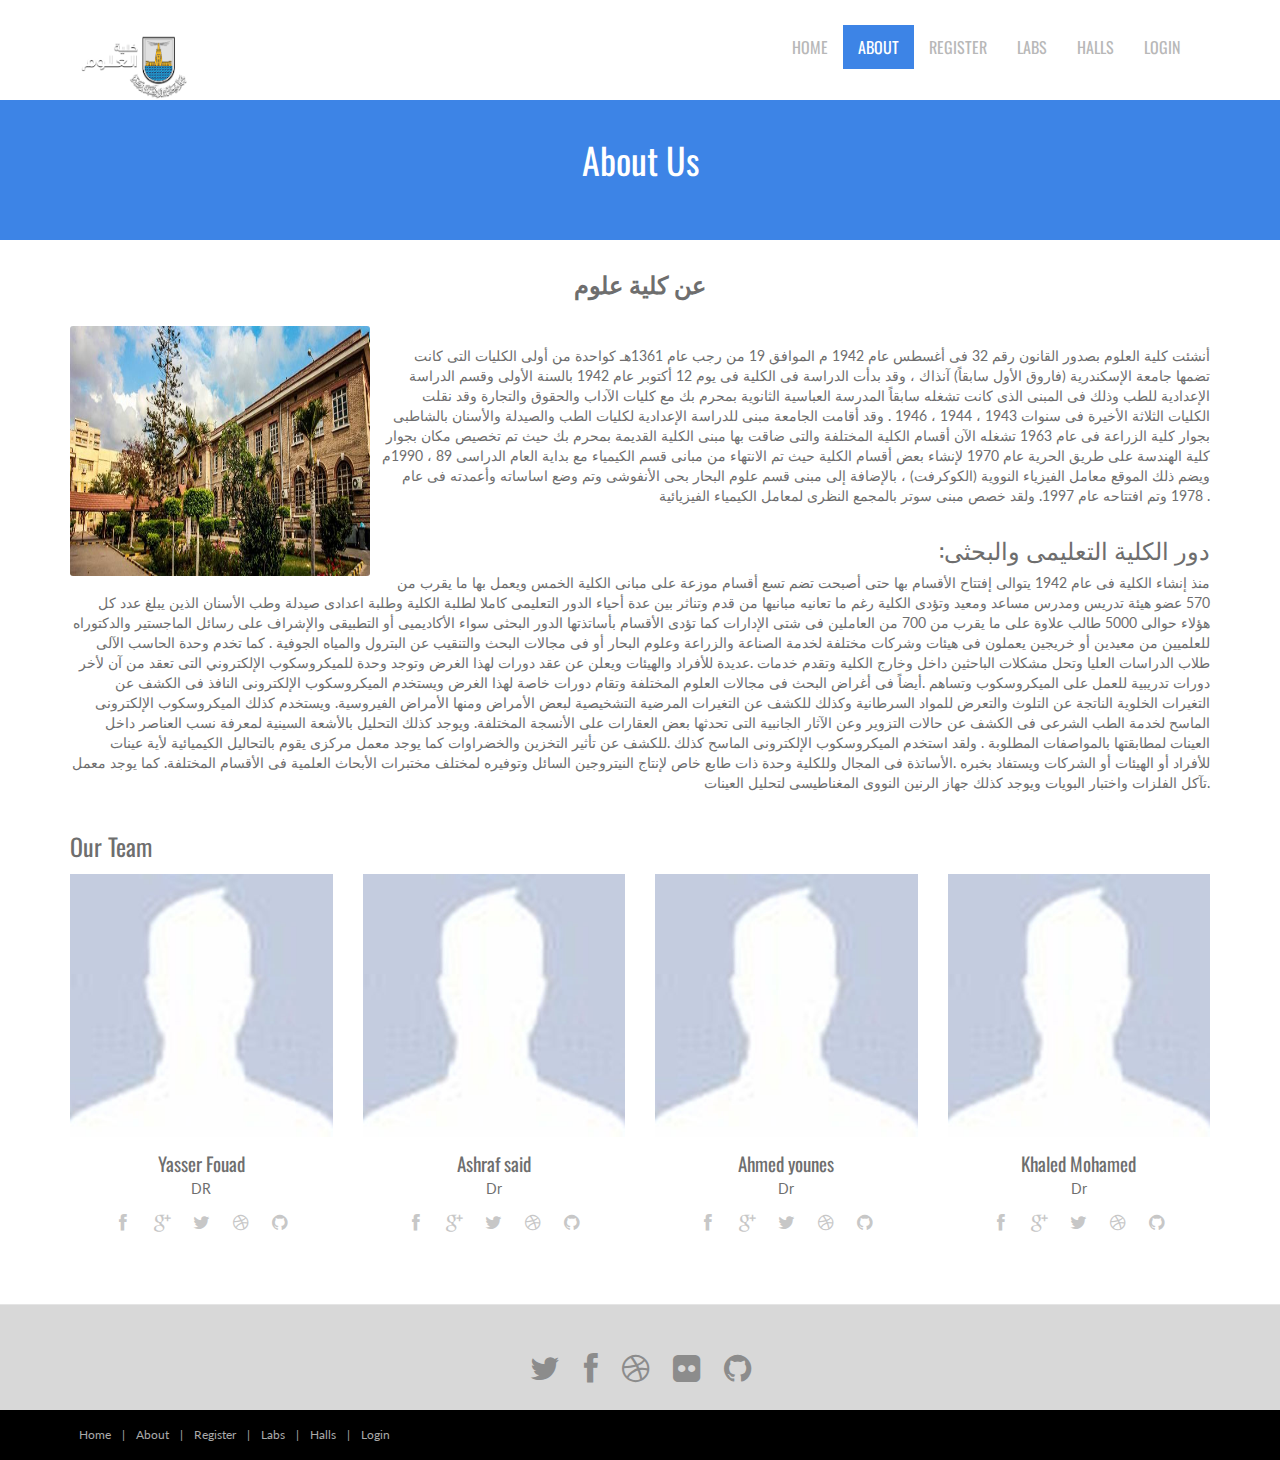
<file: about.html>
<!--
Author: WebThemez
Author URL: http://webthemez.com
License: Creative Commons Attribution 3.0 Unported
License URL: http://creativecommons.org/licenses/by/3.0/
-->
<!DOCTYPE html>
<html lang="en">
<head>
    <meta charset="utf-8">
    <meta name="viewport" content="width=device-width, initial-scale=1.0">
    <meta name="description" content="free-educational-responsive-web-template-webEdu">
    <meta name="author" content="webThemez.com">
    <title>Faculty Of Science</title>
    <link rel="shortcut icon" type="image/x-icon" href="assets/images/favicon.png">
    <link rel="stylesheet" media="screen" href="http://fonts.googleapis.com/css?family=Open+Sans:300,400,700">
    <link rel="stylesheet" href="assets/css/bootstrap.min.css">
    <link rel="stylesheet" href="assets/css/font-awesome.min.css">
    <!-- Custom styles for our template -->
    <link rel="stylesheet" href="assets/css/bootstrap-theme.css" media="screen">
    <link rel="stylesheet" href="assets/css/style.css">
    <!-- HTML5 shim and Respond.js IE8 support of HTML5 elements and media queries -->
    <!--[if lt IE 9]>
	<script src="assets/js/html5shiv.js"></script>
	<script src="assets/js/respond.min.js"></script>
	<![endif]-->
</head>

<body>
    <!-- Fixed navbar -->
    <div class="navbar navbar-inverse">
        <div class="container">
            <div class="navbar-header">
                <!-- Button for smallest screens -->
                <button type="button" class="navbar-toggle" data-toggle="collapse" data-target=".navbar-collapse"><span class="icon-bar"></span><span class="icon-bar"></span><span class="icon-bar"></span></button>
                <a class="navbar-brand" href="index.html">
                    <img src="assets/images/logo.png" alt="Techro HTML5 template"></a>
            </div>
            <div class="navbar-collapse collapse">
                <ul class="nav navbar-nav pull-right mainNav">
                    <li><a href="home.php">Home</a></li>
                    <li class="active"><a href="about.html">About</a></li>
                   	<li><a href="Register.php">Register</a></li>
					<li><a href="Labs.php">Labs</a></li>
					<li><a href="Halls.php">Halls</a></li>
                    <li><a href="Login.php">Login</a></li>
                </ul>
            </div>
            <!--/.nav-collapse -->
        </div>
    </div>
    <!-- /.navbar -->

 	<header id="head" class="secondary">
            <div class="container">
                    <h1>About Us</h1>
                    
                </div>
    </header>


    <!-- container -->
    <section class="container" align="right" >
        <div class="row">
            <!-- main content -->
            <section class="col-sm-8 maincontent">
                <h3 align="center"><strong>عن كلية علوم</strong></h3>
                <br>
                <p align="pull-right">
                    <img src="assets/images/about.jpg" alt="" class="img-rounded pull-left" width="300" height="250" align="left">
                    <br>
                    أنشئت كلية العلوم بصدور القانون رقم 32 فى أغسطس عام 1942 م الموافق 19 من رجب عام 1361هـ كواحدة من أولى الكليات التى كانت تضمها جامعة الإسكندرية (فاروق الأول سابقاً) آنذاك ، وقد بدأت الدراسة فى الكلية فى يوم 12 أكتوبر عام 1942 بالسنة الأولى وقسم الدراسة الإعدادية للطب وذلك فى المبنى الذى كانت تشغله سابقاً المدرسة العباسية الثانوية بمحرم بك مع كليات الآداب والحقوق والتجارة وقد نقلت الكليات الثلاثة الأخيرة فى سنوات 1943 ، 1944 ، 1946 . 
وقد أقامت الجامعة مبنى للدراسة الإعدادية لكليات الطب والصيدلة والأسنان بالشاطبى بجوار كلية الزراعة فى عام 1963 تشغله الآن أقسام الكلية المختلفة والتى ضاقت بها مبنى الكلية القديمة بمحرم بك حيث تم تخصيص مكان بجوار كلية الهندسة على طريق الحرية عام 1970 لإنشاء بعض أقسام الكلية حيث تم الانتهاء من مبانى قسم الكيمياء مع بداية العام الدراسى 89 ، 1990م ويضم ذلك الموقع معامل الفيزياء النووية (الكوكرفت) ، بالإضافة إلى مبنى قسم علوم البحار بحى الأنفوشى وتم وضع اساساته وأعمدته فى عام 1978 وتم افتتاحه عام 1997. ولقد خصص مبنى سوتر بالمجمع النظرى لمعامل الكيمياء الفيزيائية . 
                </p>
               
                <h3>:دور الكلية التعليمى والبحثى</h3>
                
                <p>منذ إنشاء الكلية فى عام 1942 يتوالى إفتتاح الأقسام بها حتى أصبحت تضم تسع أقسام موزعة على مبانى الكلية الخمس ويعمل بها ما يقرب من 570 عضو هيئة تدريس ومدرس مساعد ومعيد وتؤدى الكلية رغم ما تعانيه مبانيها من قدم وتناثر بين عدة أحياء الدور التعليمى كاملا لطلبة الكلية وطلبة اعدادى صيدلة وطب الأسنان الذين يبلغ عدد كل هؤلاء حوالى 5000 طالب علاوة على ما يقرب من 700 من العاملين فى شتى الإدارات كما تؤدى الأقسام بأساتذتها الدور البحثى سواء الأكاديميى أو التطبيقى والإشراف على رسائل الماجستير والدكتوراه للعلميين من معيدين أو خريجين يعملون فى هيئات وشركات مختلفة لخدمة الصناعة والزراعة وعلوم البحار أو فى مجالات البحث والتنقيب عن البترول والمياه الجوفية . 
كما تخدم وحدة الحاسب الآلى طلاب الدراسات العليا وتحل مشكلات الباحثين داخل وخارج الكلية وتقدم خدمات .عديدة للأفراد والهيئات ويعلن عن عقد دورات لهذا الغرض 
وتوجد وحدة للميكروسكوب الإلكتروني التى تعقد من آن لأخر دورات تدريبية للعمل على الميكروسكوب وتساهم .أيضاً فى أغراض البحث فى مجالات العلوم المختلفة وتقام دورات خاصة لهذا الغرض 
ويستخدم الميكروسكوب الإلكترونى النافذ فى الكشف عن التغيرات الخلوية الناتجة عن التلوث والتعرض للمواد السرطانية وكذلك للكشف عن التغيرات المرضية التشخيصية لبعض الأمراض ومنها الأمراض الفيروسية. ويستخدم كذلك الميكروسكوب الإلكترونى الماسح لخدمة الطب الشرعى فى الكشف عن حالات التزوير وعن الآثار الجانبية التى تحدثها بعض العقارات على الأنسجة المختلفة. ويوجد كذلك التحليل بالأشعة السينية لمعرفة نسب العناصر داخل العينات لمطابقتها بالمواصفات المطلوبة . ولقد استخدم الميكروسكوب الإلكترونى الماسح كذلك .للكشف عن تأثير التخزين والخضراوات 
كما يوجد معمل مركزى يقوم بالتحاليل الكيميائية لأية عينات للأفراد أو الهيئات أو الشركات ويستفاد بخبره .الأساتذة فى المجال 
وللكلية وحدة ذات طابع خاص لإنتاج النيتروجين السائل وتوفيره لمختلف مختبرات الأبحاث العلمية فى الأقسام المختلفة. 
كما يوجد معمل تآكل الفلزات واختبار البويات ويوجد كذلك جهاز الرنين النووى المغناطيسى لتحليل العينات. </p>
                
            </section>
            <!-- /main -->

            <!-- Sidebar -->
            

        </div>
    </section>
    <!-- /container -->
    <section class="team-content">
        <div class="container">
            <div class="row">
                <div class="col-md-12">
                    <h3>Our Team</h3>
                    
                </div>
            </div>
            <div class="row">

                <div class="col-md-3 col-sm-6 col-xs-6">
                    <!-- Team Member -->
                    <div class="team-member">
                        <!-- Image Hover Block -->
                        <div class="member-img">
                            <!-- Image  -->
                            <img class="img-responsive" src="assets/images/photo-1.jpg" alt="">
                        </div>
                        <!-- Member Details -->
                        <h4>Yasser Fouad</h4>
                        <!-- Designation -->
                        <span class="pos">DR</span>
                        <div class="team-socials">
                            <a href="#"><i class="fa fa-facebook"></i></a>
                            <a href="#"><i class="fa fa-google-plus"></i></a>
                            <a href="#"><i class="fa fa-twitter"></i></a>
                            <a href="#"><i class="fa fa-dribbble"></i></a>
                            <a href="#"><i class="fa fa-github"></i></a>
                        </div>
                    </div>
                </div>
                <div class="col-md-3 col-sm-6 col-xs-6">
                    <!-- Team Member -->
                    <div class="team-member pDark">
                        <!-- Image Hover Block -->
                        <div class="member-img">
                            <!-- Image  -->
                            <img class="img-responsive" src="assets/images/photo-2.jpg" alt="">
                        </div>
                        <!-- Member Details -->
                        <h4>Ashraf said </h4>
                        <!-- Designation -->
                        <span class="pos">Dr</span>
                        <div class="team-socials">
                            <a href="#"><i class="fa fa-facebook"></i></a>
                            <a href="#"><i class="fa fa-google-plus"></i></a>
                            <a href="#"><i class="fa fa-twitter"></i></a>
                            <a href="#"><i class="fa fa-dribbble"></i></a>
                            <a href="#"><i class="fa fa-github"></i></a>
                        </div>
                    </div>
                </div>
                <div class="col-md-3 col-sm-6 col-xs-6">
                    <!-- Team Member -->
                    <div class="team-member pDark">
                        <!-- Image Hover Block -->
                        <div class="member-img">
                            <!-- Image  -->
                            <img class="img-responsive" src="assets/images/photo-3.jpg" alt="">
                        </div>
                        <!-- Member Details -->
                        <h4>Ahmed younes</h4>
                        <!-- Designation -->
                        <span class="pos">Dr</span>
                        <div class="team-socials">
                            <a href="#"><i class="fa fa-facebook"></i></a>
                            <a href="#"><i class="fa fa-google-plus"></i></a>
                            <a href="#"><i class="fa fa-twitter"></i></a>
                            <a href="#"><i class="fa fa-dribbble"></i></a>
                            <a href="#"><i class="fa fa-github"></i></a>
                        </div>
                    </div>
                </div>
                <div class="col-md-3 col-sm-6 col-xs-6">
                    <!-- Team Member -->
                    <div class="team-member pDark">
                        <!-- Image Hover Block -->
                        <div class="member-img">
                            <!-- Image  -->
                            <img class="img-responsive" src="assets/images/photo-4.jpg" alt="">
                        </div>
                        <!-- Member Details -->
                        <h4>Khaled Mohamed </h4>
                        <!-- Designation -->
                        <span class="pos">Dr</span>
                        <div class="team-socials">
                            <a href="#"><i class="fa fa-facebook"></i></a>
                            <a href="#"><i class="fa fa-google-plus"></i></a>
                            <a href="#"><i class="fa fa-twitter"></i></a>
                            <a href="#"><i class="fa fa-dribbble"></i></a>
                            <a href="#"><i class="fa fa-github"></i></a>
                        </div>
                    </div>
                </div>
            </div>
        </div>
    </section>
  <footer id="footer">
 
		
			<div class="social text-center">
				<a href="#"><i class="fa fa-twitter"></i></a>
				<a href="#"><i class="fa fa-facebook"></i></a>
				<a href="#"><i class="fa fa-dribbble"></i></a>
				<a href="#"><i class="fa fa-flickr"></i></a>
				<a href="#"><i class="fa fa-github"></i></a>
			</div>

			<div class="clear"></div>
			<!--CLEAR FLOATS-->
		</div>
		<div class="footer2">
			<div class="container">
				<div class="row">

					<div class="col-md-6 panel">
						<div class="panel-body">
							<p class="simplenav">
								<a href="home.php">Home</a> | 
								<a href="about.php">About</a> |
								<a href="Register.php">Register</a> |
								<a href="Labs.php">Labs</a> |
								<a href="halls.php">Halls</a> |
								<a href="Login.php">Login</a>
							</p>
						</div>
					</div>

					<div class="col-md-6 panel">
						<div class="panel-body">
							
							</p>
						</div>
					</div>

				</div>
				<!-- /row of panels -->
			</div>
		</div>
	</footer>

    <!-- JavaScript libs are placed at the end of the document so the pages load faster -->
    <script src="http://ajax.googleapis.com/ajax/libs/jquery/1.10.2/jquery.min.js"></script>
    <script src="http://netdna.bootstrapcdn.com/bootstrap/3.0.0/js/bootstrap.min.js"></script>
    <script src="assets/js/custom.js"></script>
</body>
</html>
</file>
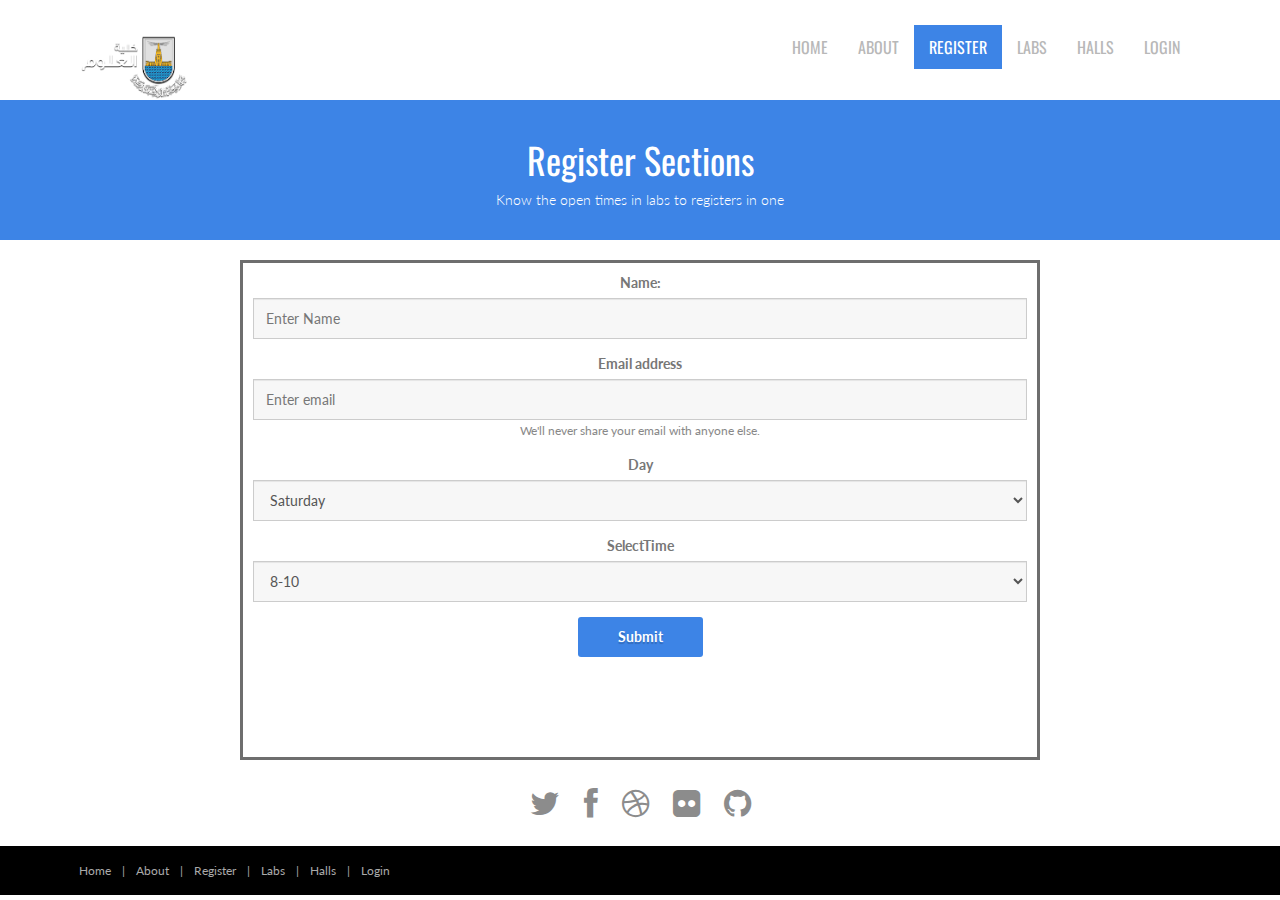
<file: Register.html>
<!DOCTYPE html>
<html lang="en">
<head>
	<meta charset="utf-8">
	<meta name="viewport" content="width=device-width, initial-scale=1.0">
	<meta name="description" content="free-educational-responsive-web-template-webEdu">
	<meta name="author" content="webThemez.com">
	<title>Faculty Of Science</title>
	<link rel="shortcut icon" type="image/x-icon" href="assets/images/favicon.png">
	<link rel="stylesheet" media="screen" href="http://fonts.googleapis.com/css?family=Open+Sans:300,400,700">
	<link rel="stylesheet" href="assets/css/bootstrap.min.css">
	<link rel="stylesheet" href="assets/css/font-awesome.min.css">
	<!-- Custom styles for our template -->
	<link rel="stylesheet" href="assets/css/bootstrap-theme.css" media="screen">
	<link rel="stylesheet" href="assets/css/style.css">
	<!-- HTML5 shim and Respond.js IE8 support of HTML5 elements and media queries -->
	<!--[if lt IE 9]>
	<script src="assets/js/html5shiv.js"></script>
	<script src="assets/js/respond.min.js"></script>
	<![endif]-->
</head>

<body>
	<!-- Fixed navbar -->
	<div class="navbar navbar-inverse">
		<div class="container">
			<div class="navbar-header">
				<!-- Button for smallest screens -->
				<button type="button" class="navbar-toggle" data-toggle="collapse" data-target=".navbar-collapse"><span class="icon-bar"></span><span class="icon-bar"></span><span class="icon-bar"></span></button>
				<a class="navbar-brand" href="index.html">
					<img src="assets/images/logo.png" alt="Techro HTML5 template"></a>
			</div>
			<div class="navbar-collapse collapse">
				<ul class="nav navbar-nav pull-right mainNav">
					<li><a href="index.html">Home</a></li>
					<li><a href="about.html">About</a></li>
						<li class="active"><a href="Register.html">Register</a></li>
					<li><a href="labs.html">Labs</a></li>
					<li><a href="halls.html">Halls</a></li>
					<li><a href="Login.html">Login</a></li>
				</ul>
			</div>
			<!--/.nav-collapse -->
		</div>
	</div>
	<!-- /.navbar -->

		<header id="head" class="secondary">
            <div class="container">
                    <h1>Register Sections</h1>
                    <p>Know the open times in labs to registers in one</p>
                </div>
    </header>

    
    <div class="container" align="center">

			
			
			
			<form  style="height: 500px ; width:800px ; border-style: solid; padding: 10px; display: inline-block; margin-top:20px">
    
    
	<div class="form-group">
	<label for="usr">Name:</label>
	<input type="text" class="form-control" id="usr" placeholder="Enter Name">
	</div>
	
  <div class="form-group">
    <label for="exampleInputEmail1">Email address</label>
    <input type="email" class="form-control" id="exampleInputEmail1" aria-describedby="emailHelp" placeholder="Enter email">
    <small id="emailHelp" class="form-text text-muted">We'll never share your email with anyone else.</small>
  </div>
  
  <div class="form-group">
                    <label for="exampleSelect1">Day</label>
                    <select class="form-control" id="exampleSelect1" name="day">
                        <option value="Saturday">Saturday</option>
                        <option value="Sunday">Sunday</option>
                        <option value="Monday">Monday</option>
                        <option value="Tuesday">Tuesday</option>
                        <option value="Wednesday">Wednesday</option>
                        <option value="Thursday">Thursday</option>
                    </select>
                </div>
                
  <div class="form-group">
    <label for="exampleSelect1">SelectTime</label>
    <select class="form-control" id="exampleSelect1" name="time">
        <option value="Pone">8-10</option>
        <option value="Ptwo">10-12</option>
        <option value="Pthree">12-2</option>
        <option value="Pfour">2-4</option>
        <option value="Pfive">4-6</option>
    </select>
  </div>
                
  
  
  
 
    
    
  <button type="submit" class="btn btn-primary">Submit</button>
</form>
</div>
	
			
	<!-- /container -->
 
			<div class="social text-center">
				<a href="#"><i class="fa fa-twitter"></i></a>
				<a href="#"><i class="fa fa-facebook"></i></a>
				<a href="#"><i class="fa fa-dribbble"></i></a>
				<a href="#"><i class="fa fa-flickr"></i></a>
				<a href="#"><i class="fa fa-github"></i></a>
			</div>

			<div class="clear"></div>
			<!--CLEAR FLOATS-->
		</div>
		<div class="footer2">
			<div class="container">
				<div class="row">

					<div class="col-md-6 panel">
						<div class="panel-body">
							<p class="simplenav">
								<a href="index.html">Home</a> | 
								<a href="about.html">About</a> |
								<a href="courses.html">Register</a> |
								<a href="labs.html">Labs</a> |
								<a href="Halls.html">Halls</a> |
								<a href="Login.html">Login</a>
							</p>
						</div>
					</div>

					<div class="col-md-6 panel">
						<div class="panel-body">
							
						</div>
					</div>

				</div>
				<!-- /row of panels -->
			</div>
		</div>
	</footer>


	<!-- JavaScript libs are placed at the end of the document so the pages load faster -->
	<script src="http://ajax.googleapis.com/ajax/libs/jquery/1.10.2/jquery.min.js"></script>
	<script src="http://netdna.bootstrapcdn.com/bootstrap/3.0.0/js/bootstrap.min.js"></script>
	<script src="assets/js/custom.js"></script>
</body>
</html>
</file>
<file: assets/css/style.css>
/*
Author: WebThemez.com
Website: http://webthemez.com
Note: Please do not remove the footer backlink (webthemez.com)--(if you want to remove contact: webthemez@gmail.com)
Licence: Creative Commons Attribution 3.0** - http://creativecommons.org/licenses/by/3.0/
*/
@import url(http://fonts.googleapis.com/css?family=Oswald:400,700);
@import url(http://fonts.googleapis.com/css?family=Lato:400,700);
body {
	font-family: 'Lato', sans-serif;
	font-weight: normal;
    color: #6E6E6E;
}
/*General*/
h1, h2, h3, h4, h5, h6 {
	font-weight: normal;
	font-family: 'Oswald', sans-serif;
}
h1, .h1, h2, .h2, h3, .h3 {
	margin-top: 30px;
}
h2 {
	margin: 30px 0;
}
a{
    color:#3d84e6;
}
a:hover, a:focus{
    color:#3d84e6;
    text-decoration: underline;
}
.navbar-toggle {
	background-color: rgba(0, 0, 0, 0.89);
}
.navbar-nav>li>a {
	padding-top: 12px;
	padding-bottom: 12px;
	font-family: 'Oswald', sans-serif;
	font-weight: 400 !important;
}
blockquote {
	font-style: italic;
	font-family: Georgia;
	color: #999;
	margin: 0px 0 0px;
	padding: 0px 20px;
}
label {
	color: #777;
}
.btn-inline {
	color: #9C9C9C;
	font-size: 15px; 
}
.form-control {
	display: block;
	width: 100%;
	height: 41px;
	padding: 6px 12px;
	font-size: 14px;
	line-height: 2.428571;
	color: #555;
	background-color: #F7F7F7;
	background-image: none;
	border: 1px solid #ccc;
	border-radius: 0px;
}
.navbar-inverse .navbar-brand img {
	width: 171px;
}
.section-title {
	margin-bottom: 20px;
}
/* Header */
#head {
	/*background: #181015 url( ../images/bg_header.jpg) no-repeat;*/
	background-size: cover;
	height: 600px;
	text-align: center;
	color: white;
	font-weight: 300;
	position: relative; 
	background-position-x: center;
}
#head.secondary {
	height: 100px;
	min-height: 100px;
	padding-top: 0px;
}
#head .lead {
	font-size: 44px;
	margin-bottom: 6px;
	color: white;
	line-height: 1.15em;
}
#head .tagline {
	color: rgba(255,255,255,0.75);
	margin-bottom: 25px;
}
#head .tagline a {
	color: #fff;
}
#head .btn {
	margin-bottom: 10px;
}
#head .btn-default {
	text-shadow: none;
	background: transparent;
	color: rgba(255,255,255,.5);
	-webkit-box-shadow: inset 0px 0px 0px 3px rgba(255,255,255,.5);
	-moz-box-shadow: inset 0px 0px 0px 3px rgba(255,255,255,.5);
	box-shadow: inset 0px 0px 0px 3px rgba(255,255,255,.5);
	background: transparent;
}
#head .btn-default:hover, #head .btn-default:focus {
	color: rgba(255,255,255,.8);
	-webkit-box-shadow: inset 0px 0px 0px 3px rgba(255,255,255,.8);
	-moz-box-shadow: inset 0px 0px 0px 3px rgba(255,255,255,.8);
	box-shadow: inset 0px 0px 0px 3px rgba(255,255,255,.8);
	background: transparent;
}
#head .btn-default:active, #head .btn-default.active {
	color: #fff;
	-webkit-box-shadow: inset 0px 0px 0px 3px #fff;
	-moz-box-shadow: inset 0px 0px 0px 3px #fff;
	box-shadow: inset 0px 0px 0px 3px #fff;
	background: transparent;
}
.fluid_container {
	bottom: 0;
	height: 100%;
	left: 0;
	right: 0;
	top: 0;
	z-index: 0;
}
#camera_wrap_4 {
	bottom: 0;
	height: 100%;
	left: 0;
	margin-bottom: 0!important;
	position: absolute;
	right: 0;
	top: 0;
}
.camera_bar {
	z-index: 2;
}
.camera_thumbs {
	margin-top: -100px;
	position: relative;
	z-index: 1;
}
.camera_thumbs_cont {
	border-radius: 0;
	-moz-border-radius: 0;
	-webkit-border-radius: 0;
}
.camera_overlayer {
	opacity: .1;
}
.panel {
	margin-bottom: 0px;
	background-color: transparent;
	border: 1px solid transparent;
	border-radius: 0px;
	-webkit-box-shadow: none;
	box-shadow: none;
}
.panel-body {
	padding: 0px;
}
.btn-action, .btn-primary {
	color: #FFEFD7;
	background-image: -webkit-linear-gradient(top, #0ecfec 0%, #09bed9 100%);
	background-image: linear-gradient(to bottom, #0ecfec 0%, #09bed9 100%);
 filter: progid:DXImageTransform.Microsoft.gradient(startColorstr='#0ecfec22', endColorstr='#09bed900', GradientType=0);
 filter: progid:DXImageTransform.Microsoft.gradient(enabled = false);
	background-repeat: repeat-x;
	border: 0 none;
}
.btn-action:hover, .btn-primary:hover {
	background: #04a0b7;
}
.btn:hover, .btn:active {
	color: #c0c0c0;
}
ul, .list.custom-list ul {
	margin: 0 0 11px;
	list-style-type: none;
	padding-left: 10px;
}
.list.custom-list ul li {
	margin: 0;
	padding: 4px 0 5px 0px;
	border-top: 1px dashed #f2f2f2;
	position: relative;
	/*background: url(../images/arrow.png) no-repeat 0 11px;*/
}
.list.custom-list ul li a {
	font: 14px/1.2em 'Roboto', sans-serif;
	color:#878787;
	text-transform: none;
	display: inline;
	position: relative;
}
.thumbnail {
	position: relative;
	margin: 0;
	border-radius: 0;
	box-shadow: none;
	border: none;
	padding: 0;
	background: none; 
	padding: 4px;
}
.thumbnail time {
	background: #3d84e6;
	padding: 5px 0;
	display: block;
	text-indent: 12px;
	color: #fff;
}
.thumbnail .caption {
	padding: 9px 0 0;
	color: #606577;
}
.thumbnail .caption:hover {
}
.thumbnail .caption a {
	font: 20px;
}
.slideUp {
	top: -100px;
}
.navbar-inverse {
	background: #fff;  
margin: 0 auto; 
}
.navbar-inverse {
	border: none;
}
.navbar-inverse .navbar-nav > li > a, .navbar-inverse .navbar-nav > .open ul > a {
	color: #B8B8B8;
	font-size: 16px;
	text-transform: uppercase;
}
.navbar-inverse .navbar-nav > li > a:hover, .navbar-inverse .navbar-nav > li > a:focus, 
.navbar-inverse .navbar-nav > .open > a:hover, .navbar-inverse .navbar-nav > .open > a:focus,
.navbar-inverse .navbar-nav > .active > a{
	background: #3d84e6;
	color: #fff !important;
    border-radius: 0px;
} 
.navbar-inverse .navbar-nav > li > a, .navbar-inverse .navbar-nav > .open ul > a {
	text-align: left;
}
.navbar-inverse .navbar-nav > .active > a, .navbar-inverse .navbar-nav > .active > a:hover{
color: #fff !important;
    border-radius: 0px;
    background: #3d84e6;
}
.heading-text{
    position: absolute;
    z-index: 999;
    text-align: center;
    width: 100%;
    left: 0px;
    right: 0px;
    top: 30%;
}
.heading-text h1{
    font-size: 45px;
}
.heading-text p{
font-size: 27px;
}
/* Highlights*/
.highlight {
	margin-top: 40px;
}
.h-caption {
	text-align: center;
}
.h-caption i {
	display: block;
	font-size: 54px;
	color: #3d84e6;
	margin-bottom: 36px;
}
.h-caption h4 {
	color: #382526;
	font-size: 16px;
	font-weight: bold;
	margin-bottom: 20px;
}
div.hbox {
	background: #fff;
	padding: 10px 15px;
}
.h-body {
}
.jumbotron {
	background-color: #E0E0E0;
}
.page-header {
	border-bottom: 1px solid #15c008;
}
.page-title {
	margin-top: 20px;
	font-weight: 300;
	color: #15c008;
}
.text-muted {
	color: #888;
}
.breadcrumb {
	background: none;
	padding: 0;
	margin: 30px 0 0px 0;
}
ul.list-spaces li {
	margin-bottom: 10px;
}
/* Helpers */
.container-full {
	margin: 0 auto;
	width: 100%;
}
.top-space {
	margin-top: 60px;
}
.top-margin {
	margin-top: 20px;
}
.circle {
	background: rgb(214, 214, 214);
	width: 95px;
	height: 95px;
	border-radius: 90px;
	line-height: 95px;
	margin: 0 auto 20px;
}
img {
	max-width: 100%;
}
img.pull-right {
	margin-left: 10px;
}
img.pull-left {
	margin-right: 10px;
}
#map {
	width: 100%;
	height: 280px;
}
#social {
	margin-top: 50px;
	margin-bottom: 50px;
}
#social .wrapper {
	width: 340px;
	margin: 0 auto;
}
.sidebar {
	padding-top: 36px;
	padding-bottom: 30px;
}
.sidebar .panel {
	margin-bottom: 20px;
}
.sidebar h1, .sidebar .h1, .sidebar h2, .sidebar .h2, .sidebar h3, .sidebar .h3 {
	margin-top: 20px;
}
.featured-box {
	padding: 20px;
    padding-left: 0px;
	margin-bottom: 20px;
}
.featured-box .text {
	padding-left: 0px;
}
.featured-box h3 {
    font-size: 18px;
	margin: 0 0 5px 0;
}
.featured-box i {
	position: absolute;
	display: inline-block;
	color: #A8A8A8; 
	padding: 0px;
	border-radius: 50px;
	width: 24px;
	height: 24px;
	margin: 0px;
	width: 60px;
	height: 60px;
	text-align: center;
	line-height: 60px;
}
footer {
	border-top: 1px solid #e5e5e5;
	background:#D8D8D8;
	margin-top: 40px;
    padding-top: 20px;
}
 ul.menu{
    padding: 0px;
}
.menu li{
    padding: 5px 0px;
}
.menu li a{
    color:#717171;
}
.social {
	margin: 20px 0;
}
.social a {
	font-size: 32px;
	margin: 0 10px;
	color: #8c8c8c;
}
.social a:hover {
	color: #3d84e6;
}
/* Footer */
.footer1 {
	background: #fff;
	padding: 30px 0 0 0;
	font-size: 12px;
	color: #999;
}
.footer1 a {
	color: #ccc;
}
.footer1 a:hover {
	color: #fff;
}
.footer1 .panel {
	margin-bottom: 30px;
}
.footer1 .panel-title {
	font-size: 17px;
	font-weight: bold;
	color: #ccc;
	margin: 0 0 20px;
}
.footer1 .entry-meta {
	border-top: 1px solid #ccc;
	border-bottom: 1px solid #ccc;
	margin: 0 0 35px 0;
	padding: 2px 0;
	color: #888888;
	font-size: 12px;
	font-size: 0.75rem;
}
.footer1 .entry-meta a {
	color: #333333;
}
.footer1 .entry-meta .meta-in {
	border-top: 1px solid #ccc;
	border-bottom: 1px solid #ccc;
	padding: 10px 0;
}
.follow-me-icons {
	font-size: 30px;
}
.follow-me-icons i {
	float: left;
	margin: 0 10px 0 0;
	color: #3d84e6;
}
.footer2 {
	background: #000;
	padding: 15px 0;
	color: #aaa;
	font-size: 12px;
}
.footer2 a {
	color: #aaa;
}
.footer2 a:hover {
	color: #fff;
}
.footer2 p {
	margin: 0;
}
.panel-simplenav {
	margin-left: -5px;
}
.panel-simplenav a {
	margin: 0 5px;
}
#services .fa {
	color: #3d84e6;
}
/* carousel */
#quote-carousel {
	padding: 0 10px 30px 10px;
	margin-top: 30px 0px 0px;
}
/* Control buttons  */
#quote-carousel .carousel-control {
	background: none;
	color: #222;
	font-size: 2.3em;
	text-shadow: none;
	margin-top: 30px;
}
/* Previous button  */
#quote-carousel .carousel-control.left {
	left: -12px;
}
/* Next button  */
#quote-carousel .carousel-control.right {
	right: -12px !important;
}
/* Changes the position of the indicators */
#quote-carousel .carousel-indicators {
	right: 50%;
	top: auto;
	bottom: 0px;
	margin-right: -19px;
}
/* Changes the color of the indicators */
#quote-carousel .carousel-indicators li {
	background: #c0c0c0;
}
#quote-carousel .carousel-indicators .active {
	background: #333333;
}
#quote-carousel img {
	width: 250px;
	height: 100px;
}
/* End carousel */

.item blockquote {
	border-left: none;
	margin: 0;
}
.item blockquote img {
	margin-bottom: 10px;
}
.item blockquote p:before {
	content: "\f10d";
	font-family: 'Fontawesome';
	float: left;
	margin-right: 10px;
}
.contact ul {
	padding: 0px;
}
.contact ul li {
	margin-bottom: 10px;
	list-style: none;
}
footer ul li {
	list-style: none;
}
#map-canvas {
	height: 100%;
	margin: 0px;
	padding: 0px;
}
/* ------- */

.isotopeWrapper article {
	margin-bottom: 30px;
}
#portfolio {
}
#portfolio img {
	width: 100%;
}
#portfolio article p {
	margin-bottom: 1.45em;
	/*set next row on the baseline*/;
}
nav#filter {
	margin-bottom: 1.5em;
}
nav#filter li {
	display: inline-block;
	margin: 10px;
}
nav#filter a {
	padding: 4px 12px;
	line-height: 20px;
	border: 1px solid #3d84e6;
	text-decoration: none;
	color: #3d84e6;
    border-left: 0px;
border-right: 0px;
}
nav#filter a.current {
	background: #3d84e6;
	color: #fff;
}
.iconColor .fa {
	color: #ee0c45;
}
.portfolio-items article img {
	width: 100%;
}
.portfolio-item {
	display: block;
	position: relative;
	-webkit-transition: all 0.2s ease-in-out;
	-moz-transition: all 0.2s ease-in-out;
	-o-transition: all 0.2s ease-in-out;
	transition: all 0.2s ease-in-out;
}
.portfolio-item img {
	-webkit-transition: all 300ms linear;
	-moz-transition: all 300ms linear;
	-o-transition: all 300ms linear;
	-ms-transition: all 300ms linear;
	transition: all 300ms linear;
}
.portfolio-item .portfolio-desc {
	display: block;
	opacity: 0;
	position: absolute;
	width: 100%;
	left: 0;
	top: 0;
	color: rgba(220, 220, 220);
}
.fancybox-overlay {
	background: rgba(0, 0, 0, 0.64);
}
.portfolio-item:hover .portfolio-desc {
	padding-top: 20%;
	height: 100%;
	transition: all 200ms ease-in-out 0s;
	opacity: 1;
	background: rgba(61, 61, 61, 0.67);
}
.portfolio-item .portfolio-desc a {
	color: #fff;
	text-align: center;
	display: block;
}
.portfolio-item .portfolio-desc a:hover {
	/*text-shadow: 2px 2px 1px rgba(0, 0, 0, 0.7);*/
	text-decoration: none;
}
.portfolio-item .portfolio-desc .folio-info {
	top: -20px;
	padding: 30px;
	height: 0;
	opacity: 0;
	position: relative;
}
.portfolio-item:hover .folio-info {
	height: 100%;
	opacity: 1;
	transition: all 500ms ease-in-out 0s;
	top: 5px;
}
.portfolio-item .portfolio-desc .folio-info h5 {
	text-transform: uppercase;
	text-align: center;
	font-weight: bold;
	font-size: 1.4em;
}
.portfolio-item .portfolio-desc .folio-info p {
	color: #ffffff;
	font-size: 12px;
}
.newsBox {
	margin-bottom: 12px;
}
.newsBox img {
	width: 100% !important;
}
/*Da Slider*/
.da-slider {
	width: auto;
	height: auto;
	max-height: initial;
	position: absolute;
	top: 0px;
	bottom: 0px;
	right: 0px;
	left: 0px;
}
.da-slide h2 {
	text-align: left;
	top: 15%;
	font-weight: bold;
}
.da-slide p {
	text-align: left;
	top: 40%;
	font-size: 30px;
}
.da-arrows span {
	position: absolute;
	top: 45%;
}
.da-dots span.da-dots-current:after {
	content: '';
	background: #3d84e6;
}
.team-member {
	padding-top: 5px;
	margin-bottom: 15px;
}
.team-heading {
	display: block;
	width: 100%;
}
.member-img {
	overflow: hidden;
}
.member-img img {
	border-radius: 0px; 
}
.team-socials {
	margin: 15px 0;
	display: block;
	text-align: center;
}
.team-socials i {
	width: 35px;
	height: 35px;
	position: relative;
	display: inline-block;
	text-align: center;
	font-size: 18px;
	color: #C7C7C7;
}
.team-socials i:hover {
	color: #3d84e6;
}
.team-member h4 {
	font-size: 19px;
	line-height: 32px;
	padding: 10px 0 0;
	text-align: center;
	margin: 0px;
}
.team-member .pos {
	display: block;
	margin: 0;
	text-align: center;
}
#head.secondary { 
	padding-top: 0px;
	background:#3d84e6;
	/*background: #3d84e6;*/
	background-size: cover;
	text-align: center; 
    padding:10px 0;
	height: 140px; 
}
#head.secondary h1{ 
    COLOR: #fff;
    text-align: center;
}
/*Price table*/
.flat {
	margin: 30px 0;
}
.flat .plan {
	border-radius: 0px;
	list-style: none;
	padding: 0 0 20px;
	margin: 0 0 15px;
	background: #fff;
	text-align: center;
	box-shadow: 0px 3px 3px rgba(0, 0, 0, 0.29) !important;
}
.flat .plan li {
	padding: 10px 15px;
	color: #ccc;
	border-top: 1px solid #f5f5f5;
	-webkit-transition: 300ms;
	transition: 300ms;
}
.flat .plan li.plan-price {
	border-top: 0;
}
.flat .plan li.plan-name {
	border-radius: 0;
	padding: 15px;
	font-size: 24px;
	line-height: 24px;
	color: #fff;
	background: #4E4E4E;
	margin-bottom: 30px;
	border-top: 0;
}
.flat .plan li > strong {
	color: #6B6B6B;
	font-weight: normal;
}
.flat .plan li.plan-action {
	margin-top: 10px;
	border-top: 0;
}
.flat .plan.featured {
	-webkit-transform: scale(1.1);
	-ms-transform: scale(1.1);
	transform: scale(1.1);
}
.flat .plan.featured:hover li.plan-name, .flat .plan:hover li.plan-name, .flat .plan.featured.plan-name {
	background: #3d84e6 !important;
}
.btn {
	background: #3d84e6;
	color: #fff;
}
.footer2 a {
	padding: 4px 8px;
}

/**
  MEDIA QUERIES
*/
@media (max-width: 767px) {
#head.secondary {
	height: 80px;
	min-height: 80px;
	background-size: initial;
}
#camera_wrap_4, #head{
height:480px !important;
}
#head .lead {
	font-size: 34px;
}
}

/* Small devices (tablets, 768px and up) */
@media (min-width: 768px) {
#quote-carousel {
	margin-bottom: 0;
	padding: 0 40px 30px 40px;
	margin-top: 30px;
}
}

@media (max-width: 767px) {
.navbar-collapse ul {
	text-align: right;
	margin-right: 0px;
}
}

/* Small devices (tablets, up to 768px) */
@media (max-width: 768px) {
/* Make the indicators larger for easier clicking with fingers/thumb on mobile */
    #head.secondary { 
height: 157px !important;
}
#camera_wrap_4, #head{
height:480px !important;
}
.navbar-inverse .navbar-nav > li > a, .navbar-inverse .navbar-nav > .open ul > a {
	font-size: 13px;
}
    .navbar-inverse .navbar-nav > li > a, .navbar-inverse .navbar-nav > .open ul > a {
text-align: right;
}
#quote-carousel .carousel-indicators {
	bottom: -20px !important;
}
#quote-carousel .carousel-indicators li {
	display: inline-block;
	margin: 0px 5px;
	width: 15px;
	height: 15px;
}
#quote-carousel .carousel-indicators li.active {
	margin: 0px 5px;
	width: 20px;
	height: 20px;
}
.footer2 p {
	margin: 0;
	text-align: center;
}
}

@media (max-width: 420px) { 
#camera_wrap_4, #head{
height:380px !important;
}
.da-slide h2 {
	font-size: 28px;
}
.da-slide p {
	font-size: 19px;
	font-weight: 400;
}
}
.camera_caption h2 {
border-bottom: 4px solid #1fcdff;
font-family: 'Open Sans', sans-serif;
font-size: 100px;
font-weight: 700;
letter-spacing: -2px;
}
.camera_fakehover:before {
content: '';
width: 100%;
height: initial;
background: rgba(8, 111, 148, 0.5);
z-index: 99999;
position: absolute;
height: inherit;
width: 100%;
left: 0px;
}
.grey-box-icon {
background: #f6f6f6;
padding: 15px 20px 20px 20px;
text-align: center;
margin-top: 113px;
position: relative;
}
.grey-box-icon-pos{
    margin-top: -88px;
    margin-bottom: 31px;
}
.grey-box-icon:hover .fontawesome-icon.circle-white {
background-color: #f6f6f6;
color: #697277;
-moz-transition: all .2s ease-in;
-webkit-transition: all .2s ease-in;
-o-transition: all .2s ease-in;
transition: all .2s ease-in;
}
.footer_post li {
float: left;
margin: 2px;
list-style: none;
}

.video-list-thumbs{}
.video-list-thumbs > li{
    margin-bottom:12px
}
.video-list-thumbs > li:last-child{}
.video-list-thumbs > li > a{
	display:block;
	position:relative;
	background-color: #212121;
	color: #fff;
	padding: 8px;
	border-radius:3px
}
.video-list-thumbs > li > a:hover{
	background-color:#000;
	transition:all 500ms ease;
	box-shadow:0 2px 4px rgba(0,0,0,.3);
	text-decoration:none
}
.video-list-thumbs h2{
	bottom: 0;
	font-size: 14px;
	height: 33px;
	margin: 8px 0 0;
}
.video-list-thumbs .play-button{
    font-size: 60px;
    opacity: 0.6;
    position: absolute;
    right: 43%;
    top: 34%;
    background: url(../images/playbutton.png) no-repeat;
    width: 36px;
    height: 36px;
}
.video-list-thumbs > li > a:hover .play-button{
	color:#fff;
	opacity:1; 
	transition:all 500ms ease;
}
.video-list-thumbs .duration{
	background-color: rgba(0, 0, 0, 0.4);
	border-radius: 2px;
	color: #fff;
	font-size: 11px;
	font-weight: bold;
	left: 12px;
	line-height: 13px;
	padding: 2px 3px 1px;
	position: absolute;
	top: 12px;
}
.video-list-thumbs > li > a:hover .duration{
	background-color:#000;
	transition:all 500ms ease;
}
@media (min-width:320px) and (max-width: 480px) { 
	.video-list-thumbs .glyphicon-play-circle{
    font-size: 35px;
    right: 36%;
    top: 27%;
	}
	.video-list-thumbs h2{
		bottom: 0;
		font-size: 12px;
		height: 22px;
		margin: 8px 0 0;
	}
}
</file>
